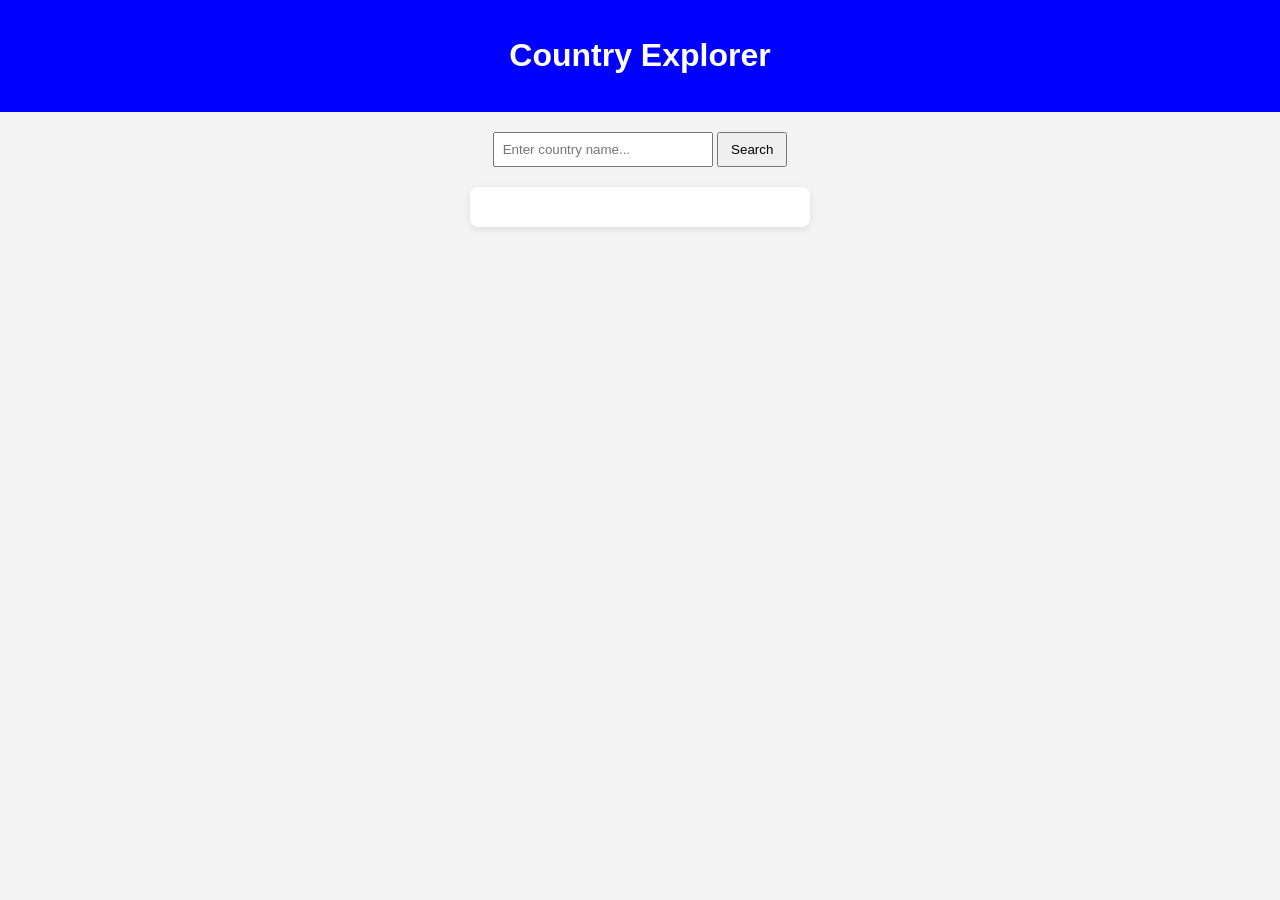
<file: index.html>
<!DOCTYPE html>
<html lang="en">
<head>
    <meta charset="UTF-8">
    <meta name="viewport" content="width=device-width, initial-scale=1.0">
    <title>Country Explorer</title>
    <link rel="stylesheet" href="styles.css">
</head>
<body>
    <header>
        <h1>Country Explorer</h1>
    </header>

    <main>
        <div class="search-container">
            <input type="text" id="country-input" placeholder="Enter country name...">
            <button id="search-btn">Search</button>
        </div>

        <div id="loading-spinner" class="spinner hidden"></div>

        <section id="country-info" class="country-card"></section>
        <section id="bordering-countries" class="border-grid"></section>
        <div id="error-message" class="error"></div>
    </main>

    <script src="script.js"></script>
</body>
</html>
</file>
<file: styles.css>
body {
    font-family: Arial, sans-serif;
    margin: 0;
    padding: 0;
    background-color: #f4f4f4;
    text-align: center;
}

header {
    background-color:  blue;
    color: white;
    padding: 1rem;
}

.search-container {
    margin: 20px;
}

input {
    padding: 8px;
    width: 200px;
}

button {
    padding: 8px 12px;
    cursor: pointer;
}


.spinner {
    margin: 20px auto;
    border: 6px solid #f3f3f3;
    border-top: 6px solid #3498db;
    border-radius: 50%;
    width: 40px;
    height: 40px;
    animation: spin 1s linear infinite;
}

@keyframes spin {
    0% { transform: rotate(0deg); }
    100% { transform: rotate(360deg); }
}


.country-card {
    background: white;
    padding: 20px;
    margin: 20px auto;
    width: 300px;
    border-radius: 8px;
    box-shadow: 0 2px 8px rgba(0,0,0,0.1);
}


.border-grid {
    display: grid;
    grid-template-columns: repeat(auto-fit, minmax(120px, 1fr));
    gap: 10px;
    margin: 20px;
}

.border-item {
    background: white;
    padding: 10px;
    border-radius: 6px;
    box-shadow: 0 1px 4px rgba(0,0,0,0.1);
}


.error {
    color: red;
    font-weight: bold;
    margin: 15px;
}


.hidden {
    display: none;
}
</file>
